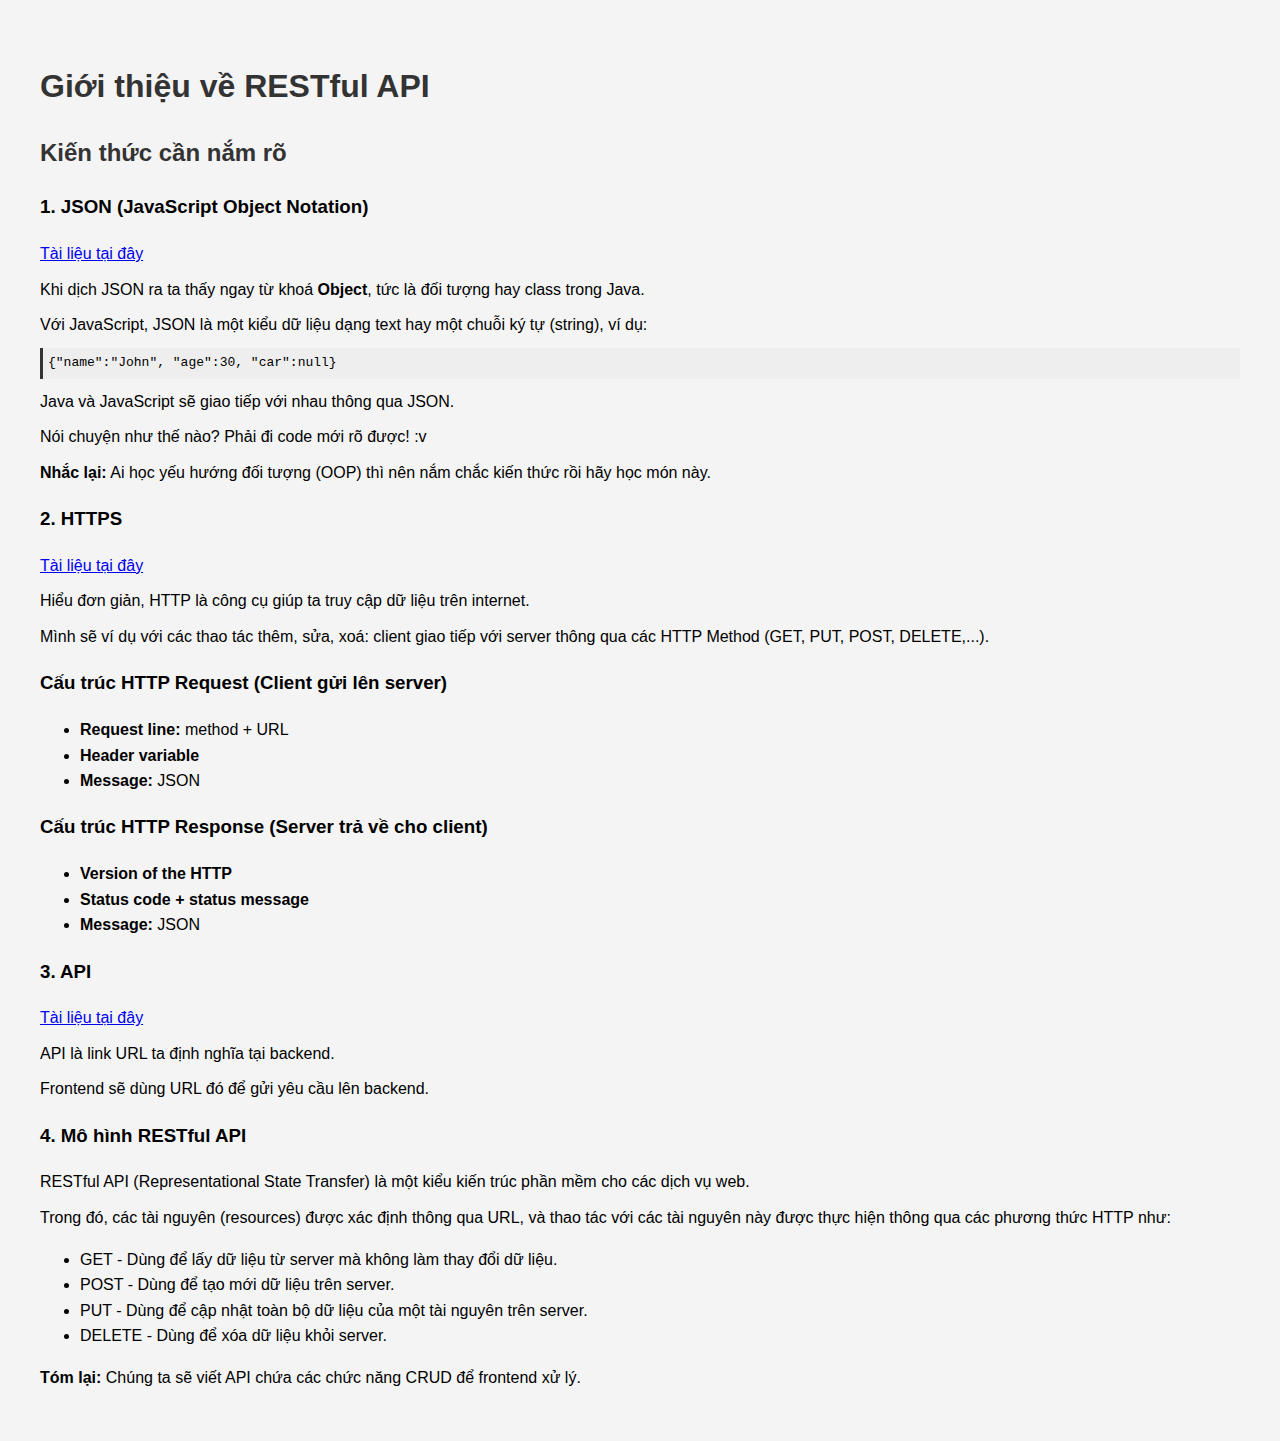
<file: content/chaper4.html>
<!DOCTYPE html>
<html lang="vi">
<head>
    <meta charset="UTF-8">
    <meta name="viewport" content="width=device-width, initial-scale=1.0">
    <title>Giới thiệu về RESTful API</title>
    <style>
        body {
            font-family: Arial, sans-serif;
            line-height: 1.6;
            margin: 20px;
            padding: 20px;
            background-color: #f4f4f4;
        }
        h1, h2 {
            color: #333;
        }
        p {
            margin: 10px 0;
        }
        code {
            background: #eee;
            padding: 5px;
            display: block;
            border-left: 3px solid #333;
            margin: 10px 0;
        }
    </style>
</head>
<body>
    <h1>Giới thiệu về RESTful API</h1>
  
    <h2>Kiến thức cần nắm rõ</h2>
    <h3>1. JSON (JavaScript Object Notation)</h3>
    <p><a href="https://www.json.org/json-en.html">Tài liệu tại đây</a></p>
    <p>Khi dịch JSON ra ta thấy ngay từ khoá <strong>Object</strong>, tức là đối tượng hay class trong Java.</p>
    <p>Với JavaScript, JSON là một kiểu dữ liệu dạng text hay một chuỗi ký tự (string), ví dụ:</p>
    <code>{"name":"John", "age":30, "car":null}</code>
    <p>Java và JavaScript sẽ giao tiếp với nhau thông qua JSON.</p>
    <p>Nói chuyện như thế nào? Phải đi code mới rõ được! :v</p>
    <p><strong>Nhắc lại:</strong> Ai học yếu hướng đối tượng (OOP) thì nên nắm chắc kiến thức rồi hãy học món này.</p>
    
    <h3>2. HTTPS</h3>
    <p><a href="https://developer.mozilla.org/en-US/docs/Web/HTTP/Overview">Tài liệu tại đây</a></p>
    <p>Hiểu đơn giản, HTTP là công cụ giúp ta truy cập dữ liệu trên internet.</p>
    <p>Mình sẽ ví dụ với các thao tác thêm, sửa, xoá: client giao tiếp với server thông qua các HTTP Method (GET, PUT, POST, DELETE,...).</p>
    
    <h3>Cấu trúc HTTP Request (Client gửi lên server)</h3>
    <ul>
        <li><strong>Request line:</strong> method + URL</li>
        <li><strong>Header variable</strong></li>
        <li><strong>Message:</strong> JSON</li>
    </ul>
    
    <h3>Cấu trúc HTTP Response (Server trả về cho client)</h3>
    <ul>
        <li><strong>Version of the HTTP</strong></li>
        <li><strong>Status code + status message</strong></li>
        <li><strong>Message:</strong> JSON</li>
    </ul>
    
    <h3>3. API</h3>
    <p><a href="https://jsonplaceholder.typicode.com/">Tài liệu tại đây</a></p>
    <p>API là link URL ta định nghĩa tại backend.</p>
    <p>Frontend sẽ dùng URL đó để gửi yêu cầu lên backend.</p>
    
    <h3>4. Mô hình RESTful API</h3>
    <p>RESTful API (Representational State Transfer) là một kiểu kiến trúc phần mềm cho các dịch vụ web.</p>
    <p>Trong đó, các tài nguyên (resources) được xác định thông qua URL, và thao tác với các tài nguyên này được thực hiện thông qua các phương thức HTTP như:</p>
    <ul>
        <li>GET - Dùng để lấy dữ liệu từ server mà không làm thay đổi dữ liệu.</li>
        <li>POST - Dùng để tạo mới dữ liệu trên server.</li>
        <li>PUT - Dùng để cập nhật toàn bộ dữ liệu của một tài nguyên trên server.</li>
        <li>DELETE - Dùng để xóa dữ liệu khỏi server.</li>
    </ul>
    <p><strong>Tóm lại:</strong> Chúng ta sẽ viết API chứa các chức năng CRUD để frontend xử lý.</p>
</body>
</html>
</file>
